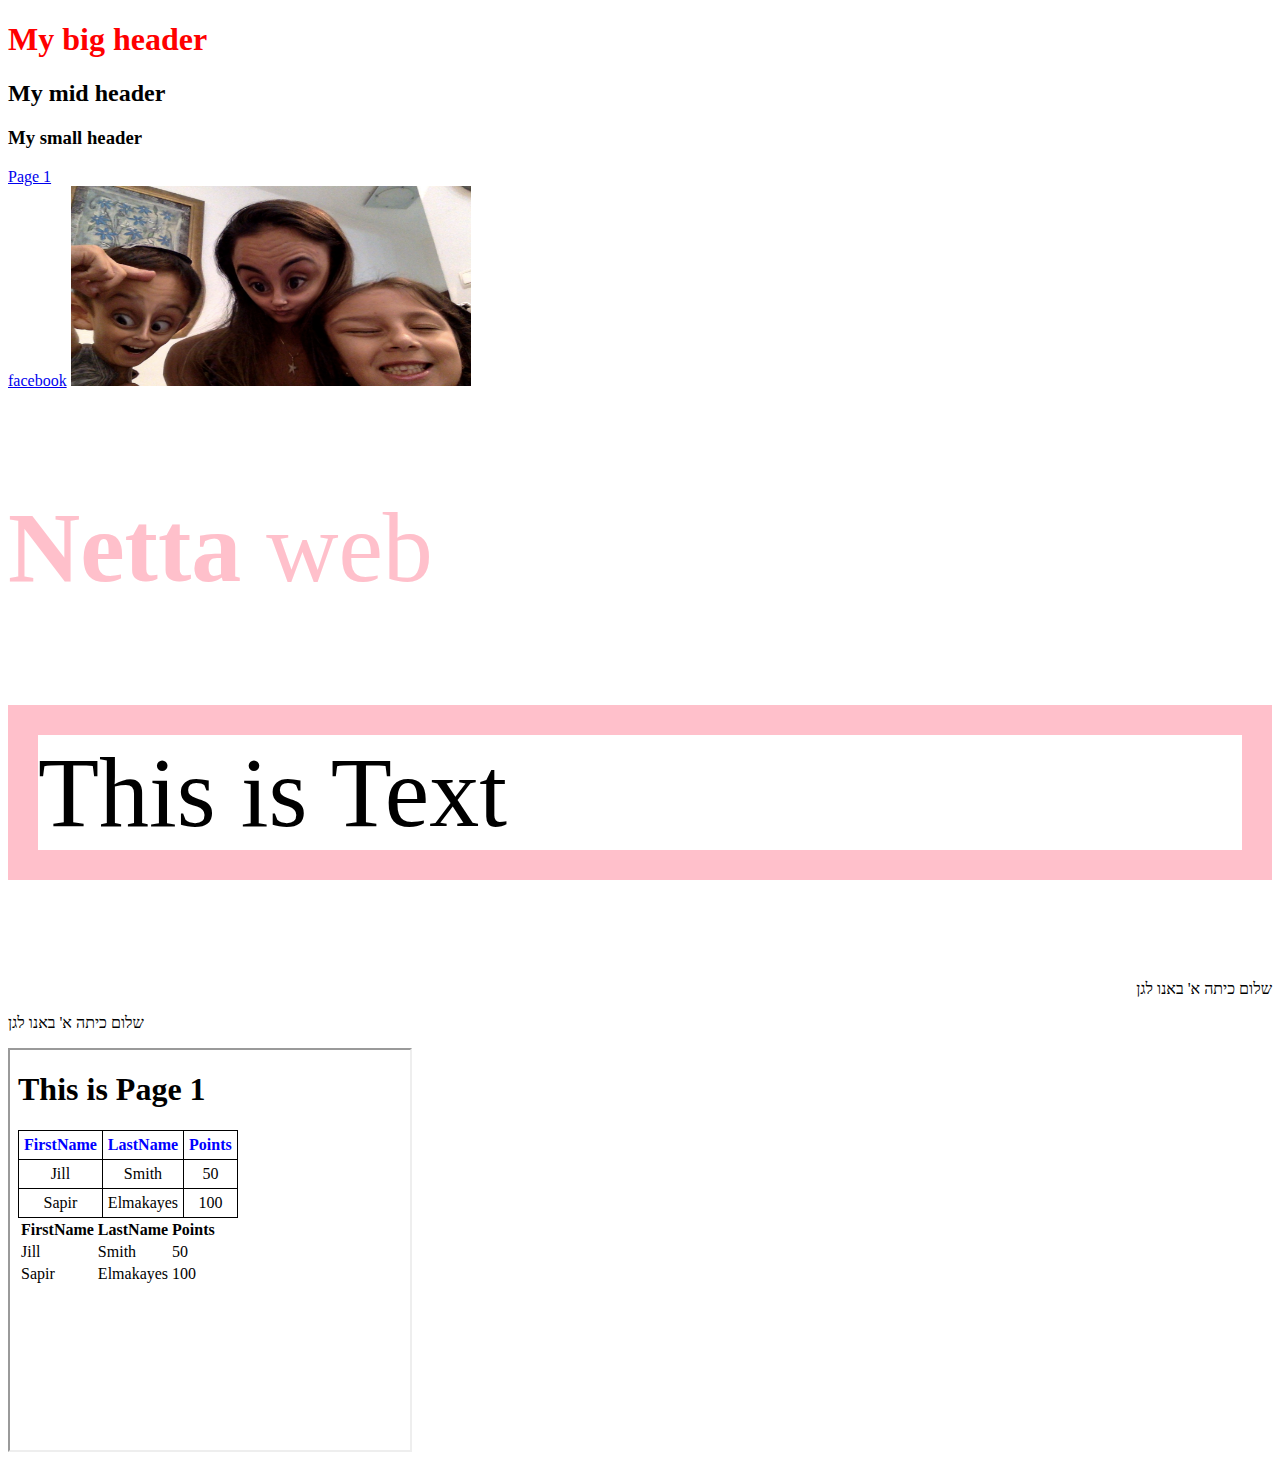
<file: JS/main.html>
<!DOCTYPE html>
<html>
<head>
	<title>My First Website</title>
	<link rel="stylesheet" type="text/css" href="css/main_style.css">
</head>
<body style="background-color: white">
	<h1 id="First_line">My big header</h1>
	<h2>My mid header</h2>
	<h3>My small header</h3>

	<a href="page1.html">Page 1</a>
	<br>
	<a href="http://www.facebook.com">facebook</a>
	<img src="images/child.jpg" alt="Sapir" style="width: 400px; height: 200px">

	<p style="color: pink; font-size: 100px"><b>Netta</b> web</p>
	<p style="background-color: white; border: 30px; border-style: solid; border-color: pink; font-size: 100px">This is Text</p>
	<p style="direction: rtl;">שלום כיתה א' באנו לגן</p>
	<p dir="ltr">שלום כיתה א' באנו לגן</p>

	<iframe src="page1.html" style="width: 400px; height: 400px"></iframe>
</body>
</html>
</file>
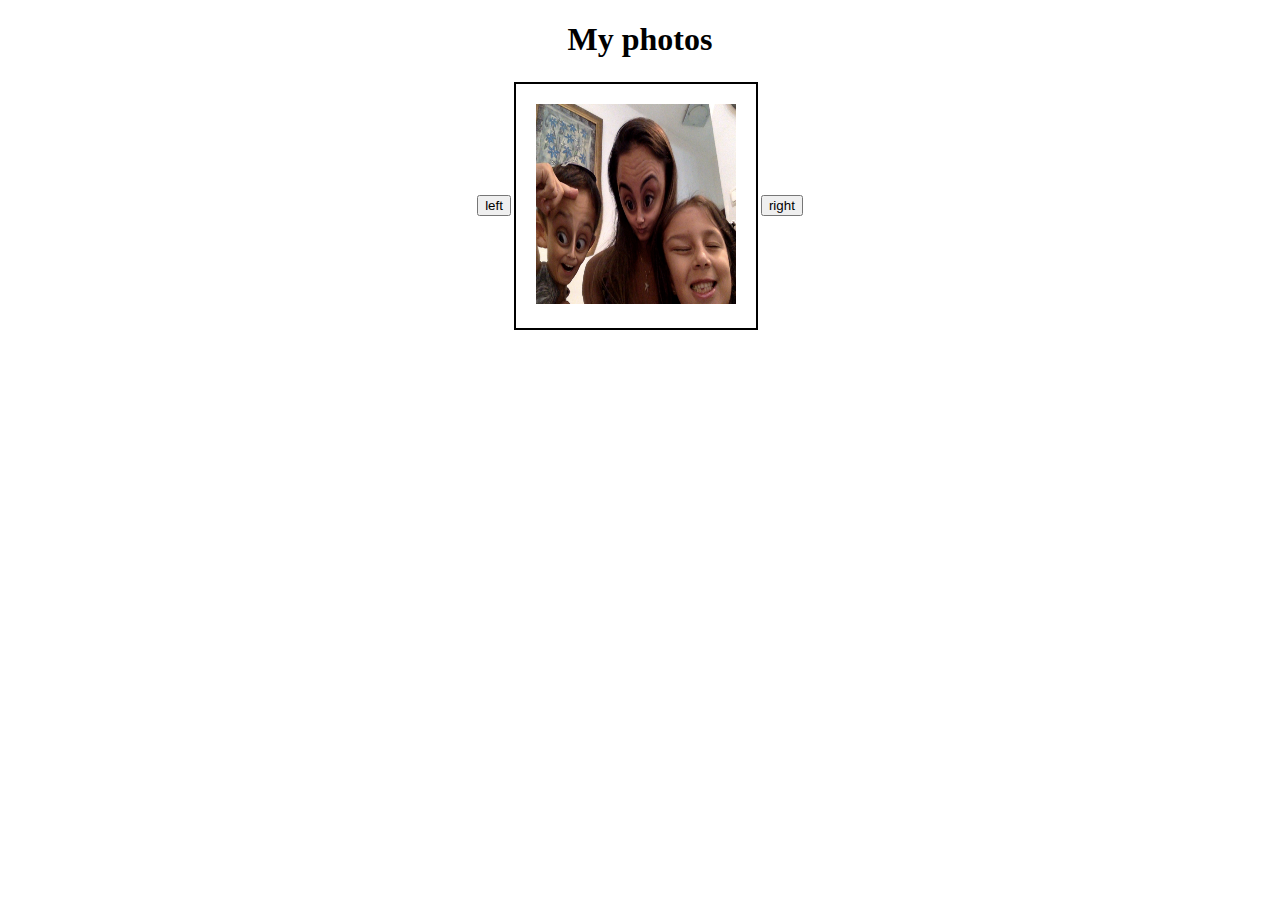
<file: JS/main_js.html>
<!DOCTYPE html>
<html>
<head>
	<title>First JavaScript application</title>
	<script src="javascript/first.js"></script>
	<link rel="stylesheet" type="text/css" href="css/main_js_style.css">
</head>
<body>
	<center>	
		<h1>My photos</h1>
	</center>

	<table class="GalleryTable">
		<td>	
			<button onclick="leftClick()">left </button>
		</td>
		<td id="img_border">
			<img id="img1" src="images/child.jpg">
		</td>
		<td>
			<button onclick="rightClick()">right</button>
		</td>
	</table>

</body>
</html>
</file>
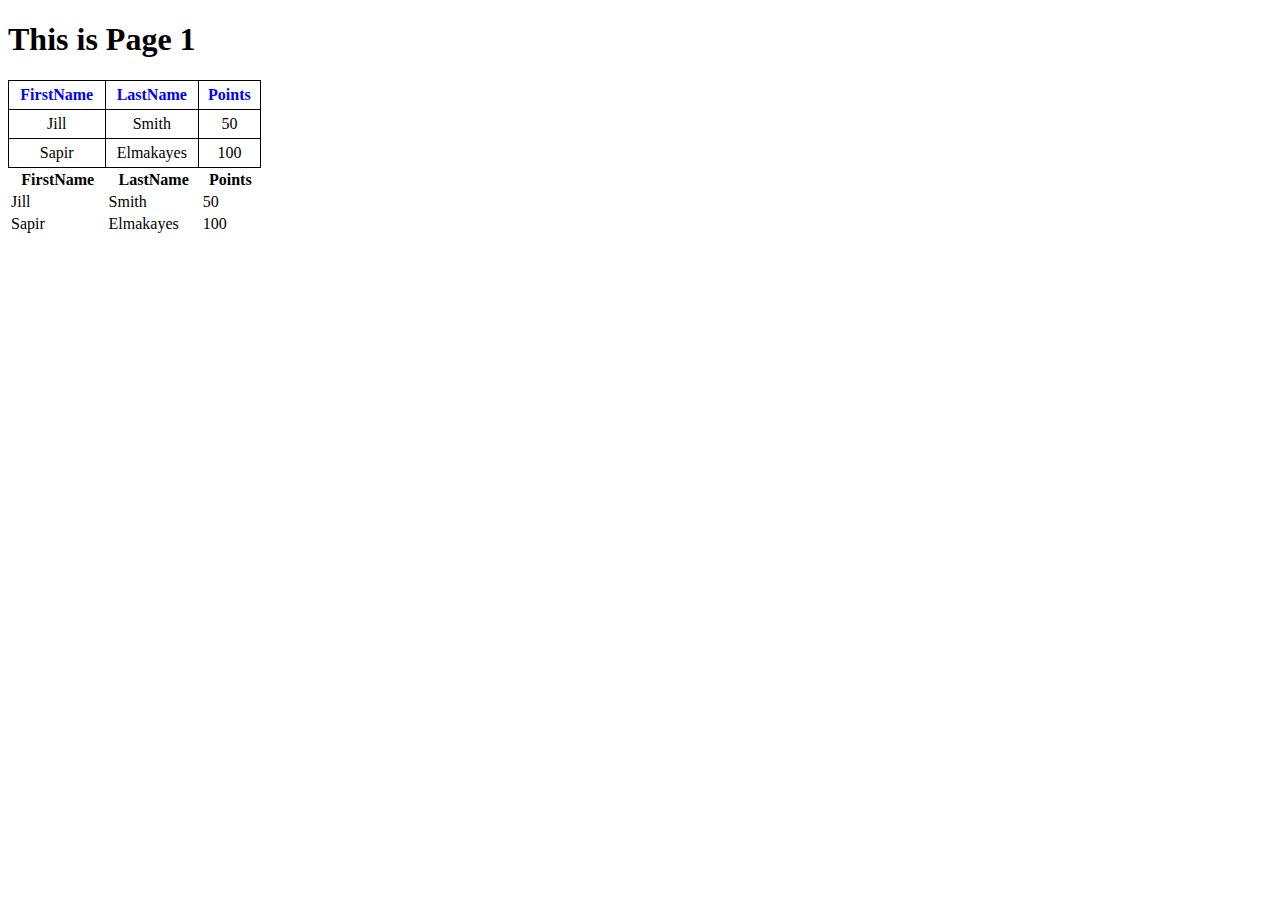
<file: JS/page1.html>
<!DOCTYPE html>
<html>
<head>
	<title>Pagr 1</title>
	<link rel="stylesheet" type="text/css" href="css/main_style.css">
</head>
<body>
 	<h1>This is Page 1</h1>


 	<table class="Table" style="width:20%">
	 	<tr>
	 		<th>FirstName</th>
	 		<th>LastName</th>
	 		<th>Points</th>
	 	</tr>
	 	<tr>
	 		<td sapir="1">Jill</td>
	 		<td>Smith</td>
	 		<td>50</td>
	 	</tr>
	 	<tr>
	 		<td>Sapir</td>
	 		<td>Elmakayes</td>
	 		<td>100</td>
	 	</tr>
 	</table>

 	<table style="width:20%">
	 	<tr>
	 		<th>FirstName</th>
	 		<th>LastName</th>
	 		<th>Points</th>
	 	</tr>
	 	<tr>
	 		<td>Jill</td>
	 		<td>Smith</td>
	 		<td>50</td>
	 	</tr>
	 	<tr>
	 		<td>Sapir</td>
	 		<td>Elmakayes</td>
	 		<td>100</td>
	 	</tr>
 	</table>

</body>
</html>
</file>
<file: JS/css/main_style.css>
#First_line {
	color: red;
}


.Table, .Table tr, .Table td, .Table th {
	border: 1px solid black;
	border-collapse: collapse;
	text-align: center;
	padding: 5px;
}

.Table th { 
	color: blue;
}
</file>
<file: JS/css/main_js_style.css>
.GalleryTable {
	margin: auto;
}

button {
	width: 100%;
	height: 50%
}

#img1 {
	width:200px;
	height:200px;
}
#img_border {
	border: 2px solid black;
	padding: 20px;
}
</file>
